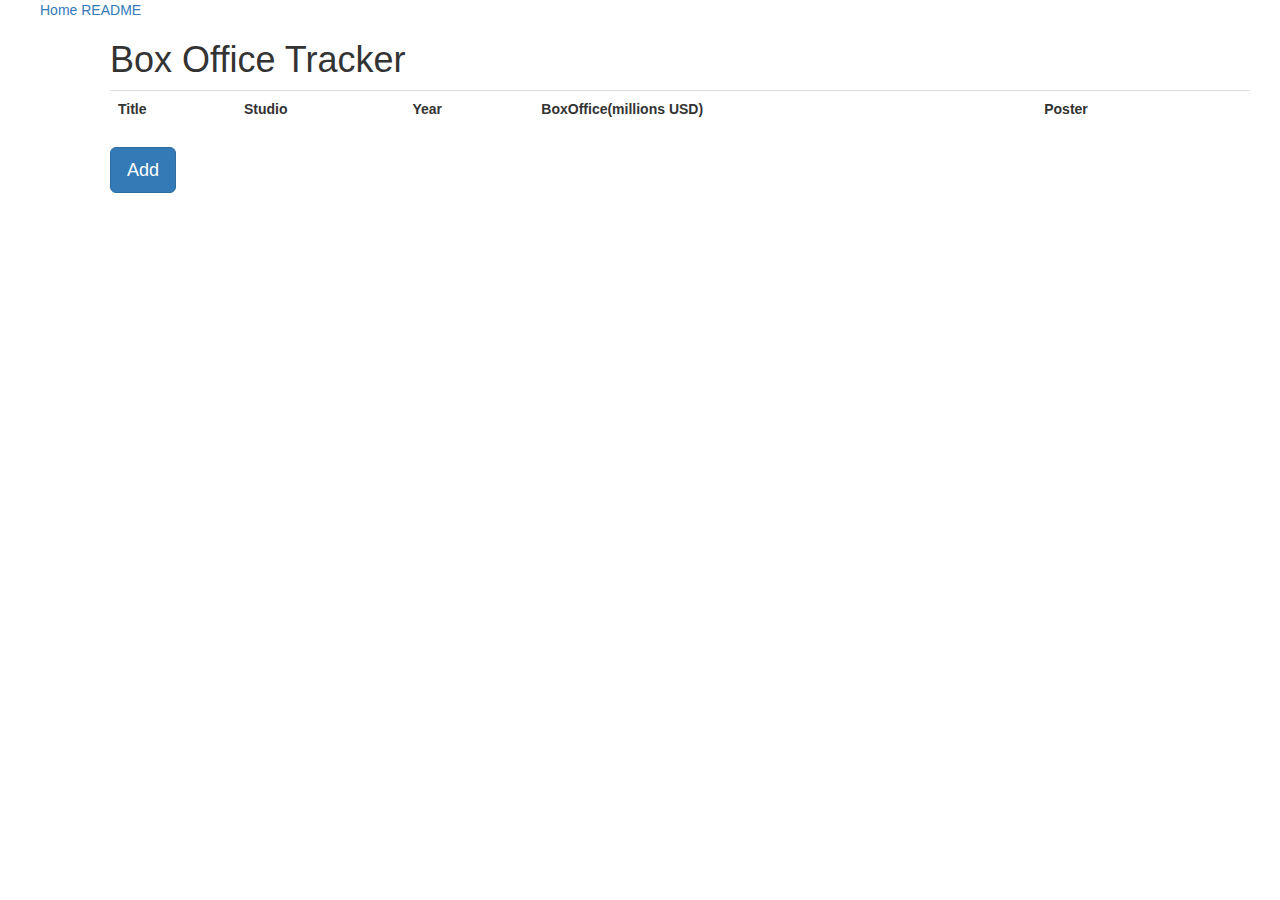
<file: index.html>
<!DOCTYPE html>
<html>
<head>
<meta charset="utf-8">
<title>Box Office Tracker - James Dang</title>
<link rel="stylesheet" href="https://maxcdn.bootstrapcdn.com/bootstrap/3.3.7/css/bootstrap.min.css">
<link rel="stylesheet" type="text/css" href=style.css>
</head>
<body>

<nav>
    <ul>
        <li><a href="index.html">Home</a></li>
        <li><a href="README.html">README</a></li>
    <ul>
<nav>

<div class="container">
	
<h1>Box Office Tracker</h1>
	
<table id="listGrid" class='table'>
<tr><th>Title</th><th>Studio</th><th>Year</th><th>BoxOffice</th><th>Poster</th><th></th></tr>
<!-- place holding -->

</table>

<button type="button" id="addBtn" class="btn btn-primary btn-lg">
  Add
</button>


<!--  Partials are below -->

<!-- Add Modal -->
<div class="modal fade" id="addModal" tabindex="-1" role="dialog" aria-labelledby="myModalLabel">
  <div class="modal-dialog" role="document">
    <div class="modal-content">
      <div class="modal-header">
        <button type="button" class="close" data-dismiss="modal" aria-label="Close"><span aria-hidden="true">&times;</span></button>
        <h4 class="modal-title" id="addModalLabel">Add Record</h4>
      </div>
      <div class="modal-body">

	 <form id="addForm" class="form">
	 <div class="form-group">
	 	<label for="title">Title</label>
	 	<input type="text" name="title" id="title" value=""  class="form-control">
	 </div>

	 <div class="form-group">
	 	<label for="studio">Studio</label>
	 	<input type="text" name="studio" id="studio" value=""  class="form-control">
	 </div>

	<div class="form-group">
		<label for="year">Year</label>
		<input type="text" name="year" id="year" value=""  class="form-control">
	</div>

	<div class="form-group">
		<label for="boxoffice">BoxOffice</label>
		<input type="text" name="boxoffice" id="boxoffice" value=""  class="form-control">
	</div>

	<div class="form-group">
		<label for="poster">Poster</label>
		<input type="text" name="poster" id="poster" value=""  class="form-control">
	</div>
	
	<input type="hidden" name="movie_id" id="movie_id" value="">
	
    </div>
      <div class="modal-footer">
        <button type="button" class="btn btn-default" data-dismiss="modal">Cancel</button>
        <button type="button" class="btn btn-primary" name="action" id="actionBtn" value="Add">Add</button>
      </div>
    </div>
    
    </form>
  </div>
</div>


<!-- Delete modal -->
<div id="deleteModal" class="modal fade bs-example-modal-sm" tabindex="-1" role="dialog" aria-labelledby="mySmallModalLabel">
  <div class="modal-dialog" role="document">
    <div class="modal-content">
      <div class="modal-header">
        <button type="button" class="close" data-dismiss="modal" aria-label="Close"><span aria-hidden="true">&times;</span></button>
        <h4 class="modal-title" id="deleteModalLabel">Confirm Delete</h4>
      </div>
      
      
      
      <div class="modal-footer">

      <form>
	  	<input type="hidden" name="movie_id" id="deleteConfirm_movie_id" value="">
	  	
	  	<button type="button" class="btn btn-default" data-dismiss="modal">Cancel</button>
        <button type="button" id="deleteBtn" class="btn btn-primary" value="Delete">Delete</button>

       </form>
      </div>
      
    </div>
  </div>
</div>

<!-- End partials -->

</div>

<script src="https://ajax.googleapis.com/ajax/libs/jquery/1.12.4/jquery.min.js"></script>
<script src="https://maxcdn.bootstrapcdn.com/bootstrap/3.3.7/js/bootstrap.min.js"></script>
<script>
	
	var SBC = {};
		
	SBC.loadData = function () {
		
		$("#listGrid").html("<tr><th>Title</th><th>Studio</th><th>Year</th><th>BoxOffice(millions USD)</th><th>Poster</th><th></th></tr>");
		
		$.getJSON("./api.php", function(data) {
			
			    if (data.length == 0) {
				    $("#listGrid").html("<tr><td colspan='5'>No Users</td></tr>");
			    } else {
				  $.each(data, function (index,value) {
					  
					  var str = "";
					  str += "<tr><td>"+value.title+"</td>";
					  str += "<td>"+value.studio+"</td>";
					  str += "<td>"+value.year+"</td>";
					  str += "<td>"+value.boxoffice+"</td>";
					  str += "<td>"+value.poster+"</td>";
					  
					  str += "<td><div class='row'>";
	    	    
	                  str += "<div class='col-sm-6'><button type='button' class='btn btn-default' onclick='SBC.editForm(" + JSON.stringify(value) + ")'><span class='glyphicon glyphicon-pencil'></span></button></div>";

	    
	                  str += "<div class='col-sm-6'><button type='button' class='btn btn-default' onclick='SBC.confirmDelete(" + value.movie_id + ");'><span class='glyphicon glyphicon-trash'></span></button></div>";

					  str += "</div></td></tr>";

					  $(str).appendTo("#listGrid");					
				  });
				}
   		});	
	}; /* loadData */
	
	
	SBC.confirmDelete = function confirmDelete(id) {
	  $("#deleteConfirm_movie_id").attr('value',id);
	  $("#deleteBtn").click(function () {
		  SBC.doDelete();
	  })
	  $('#deleteModal').modal('show');  
	
	}; /* confirmDelete*/
	
	
	SBC.doDelete = function doDelete() {
		
		var id = $("#deleteConfirm_movie_id").attr('value');
				
		$.ajax({
         type: "DELETE",
         url: "./api.php/"+id,
         success: function (data, status, xhr) {
		 	$("#deleteBtn").unbind("click");
		 	$("#deleteModal").modal('hide');
		 	SBC.loadData();
         },
     
         error: function (xhr, status) {
             // error handler
             alert('Delete error');
         }
        });		
	}; /* doDelete */
	
	
	SBC.doAdd = function doAdd() {
		
		var obj = {};
		obj.title = $("#title").val();
		obj.studio = $("#studio").val();
		obj.year = $("#year").val();
		obj.boxoffice = $("#boxoffice").val();
		obj.poster = $("#poster").val();
					
		jQuery.ajax({
         type: "POST",
         url: "./api.php",
         data: JSON.stringify(obj),
         contentType: "application/json; charset=utf-8",
         dataType: "json",
         success: function (data, status, jqXHR) {
              
            $("#actionBtn").unbind("click");
		 	$("#addModal").modal('hide');
		 	SBC.loadData();
         },
     
         error: function (jqXHR, status) {            
              // error handler
         }

        });			
	}; /* doAdd */
	
	
	
	SBC.doUpdate = function doUpdate() {
		
		var obj = {};
		obj.title = $("#title").val();
		obj.studio = $("#studio").val();
		obj.year = $("#year").val();
		obj.boxoffice = $("#boxoffice").val();
		obj.poster = $("#poster").val();
		obj.movie_id = $("#movie_id").val();
		
					
		jQuery.ajax({
         type: "PUT",
         url: "./api.php/"+obj.movie_id,
         data: JSON.stringify(obj),
         contentType: "application/json; charset=utf-8",
         dataType: "json",
         success: function (data, status, jqXHR) {
              
            $("#actionBtn").unbind("click");
		 	$("#addModal").modal('hide');
		 	SBC.loadData();
         },
     
         error: function (jqXHR, status) {            
              // error handler
         }
        });			
	} /* doUpdate */
	
		
	SBC.editForm = function editRecord(record) {
	  
	  if (!record) {
		// no data so it is a straight add
		
		// clear the fields 
		$("#title").val('');
	    $("#studio").val('');
	    $("#year").val('');
	    $("#boxoffice").val('');
	    $("#poster").val('');
	    $("#movie_id").val('');
		
		
		$("#addModalLabel").html("Add Record");
	
	    $("#actionBtn").html('Add');
	    $("#actionBtn").click(function () {
		   SBC.doAdd(); 
	    });
	    
	  } else {
	    // data passed so it is an edit
	    
	  
	    $("#title").val(record.title);
	    $("#studio").val(record.studio);
	    $("#year").val(record.year);
	    $("#boxoffice").val(record.boxoffice);
	    $("#poster").val(record.poster);
	    $("#movie_id").val(record.movie_id);
	  
	  
	    $("#addModalLabel").html("Edit Record");
	
	    $("#actionBtn").html('Update');
	    $("#actionBtn").click(function () {
		   SBC.doUpdate(); 
	    });
	  }
	  
	 // focus the first field
	 $('#addModal').on('shown.bs.modal', function () {
		$('#title').focus()
	 });
		
	 $('#addModal').modal('show');
	  
   } /* editForm */
	
	
	
   // bind load events 
   $(document).ready(function () {
		
		SBC.loadData();
		 
		$("#addBtn").click(function () {
		   SBC.editForm();	
		});
					
    });
</script>

</body>
</html>
</file>
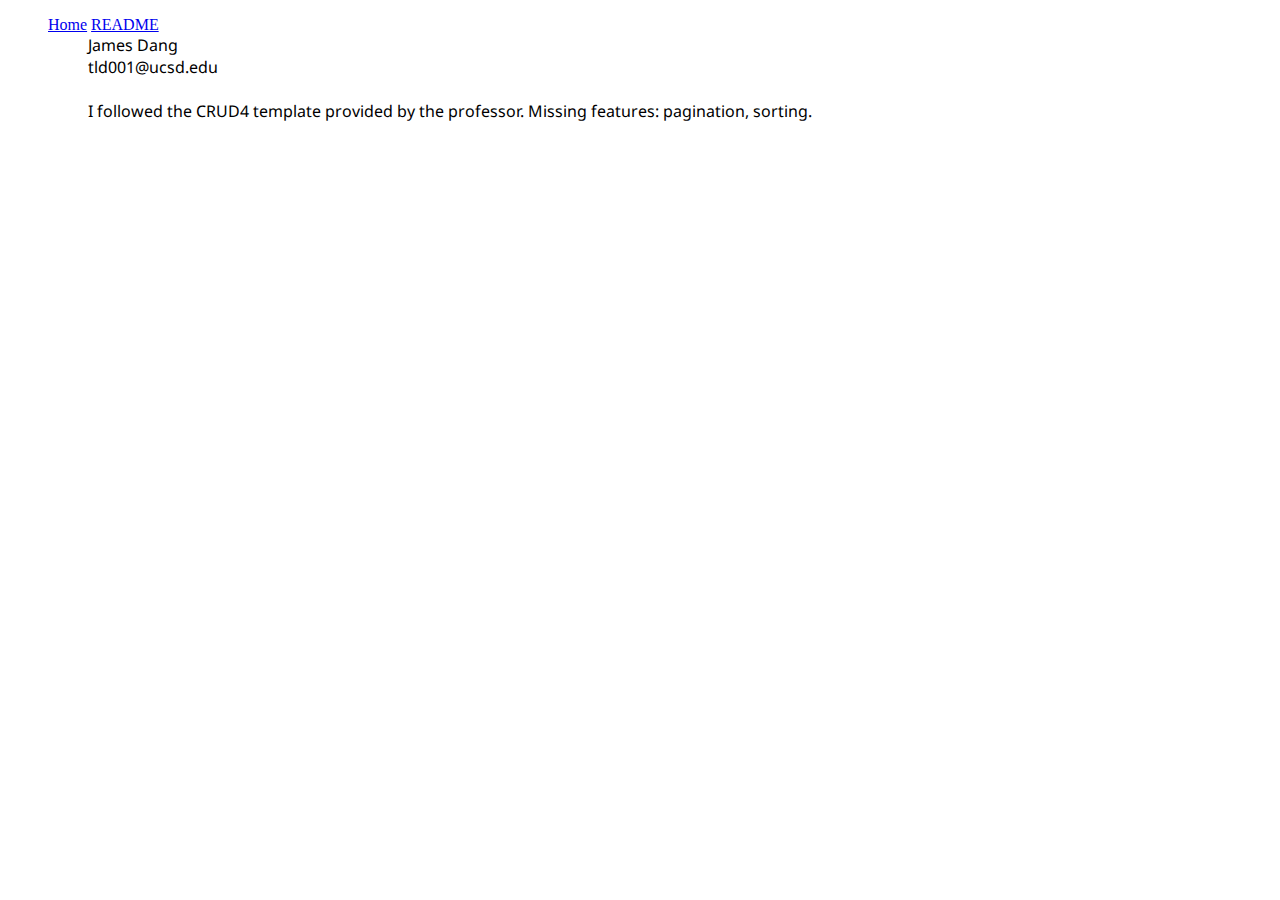
<file: README.html>
<!doctype html>
<html lang="en">
<head>
  <meta charset="utf-8">
  <title>Box Office Tracker - James Dang</title>
  <link href="http://fonts.googleapis.com/css?family=Droid+Sans" rel="stylesheet" type="text/css" >
  <link rel="stylesheet" type="text/css" href=style.css>
</head>

<body>
  <nav>
    <ul>
        <li><a href="index.html">Home</a></li>
        <li><a href="README.html">README</a></li>
    <ul>
  <nav>
  <section>
  <article>
  James Dang
  <br> 
  tld001@ucsd.edu
  <br>
  <br>
  I followed the CRUD4 template provided by the professor.
  Missing features: pagination, sorting.
  
  <article>
  <section>
</body>
</html>
</file>
